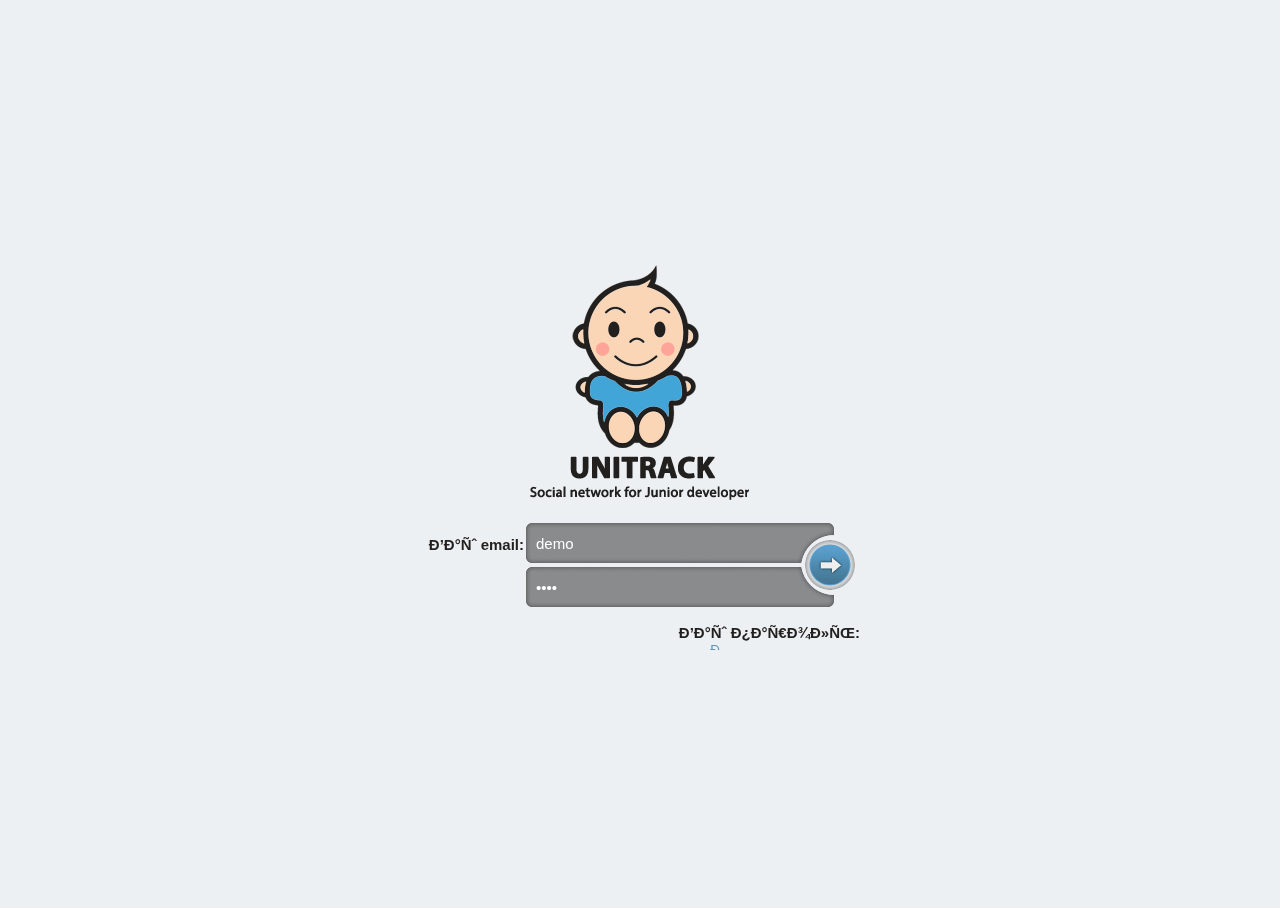
<file: auth.html>
<!DOCTYPE html>
<html>
<head>
	<meta charset="uft-8" />
	<title>Авторизация</title>
	<link rel="stylesheet" href="css/auth.css" />
	<script src="https://ajax.googleapis.com/ajax/libs/jquery/1.11.3/jquery.min.js"></script>
	<script src="js/auth.js"></script>
</head>
<body>
	<section class="center">
		<section class="logo"></section>

			<form class="auth" method="post" action="wellcome.html">
				<label class="pointer clearfix">
					<input type="text" value="demo" />
					<span class="intro">Ваш email:</span>
				</label>

				<label class="pointer clearfix">
					<input type="password" value="demo" />
					<span class="intro">Ваш пароль:</span>
				</label>

				<button class="submit"></button>
				<button class="reg">Зарегистрироваться</button>
			</form>

	</section>

</body>
</html>
</file>
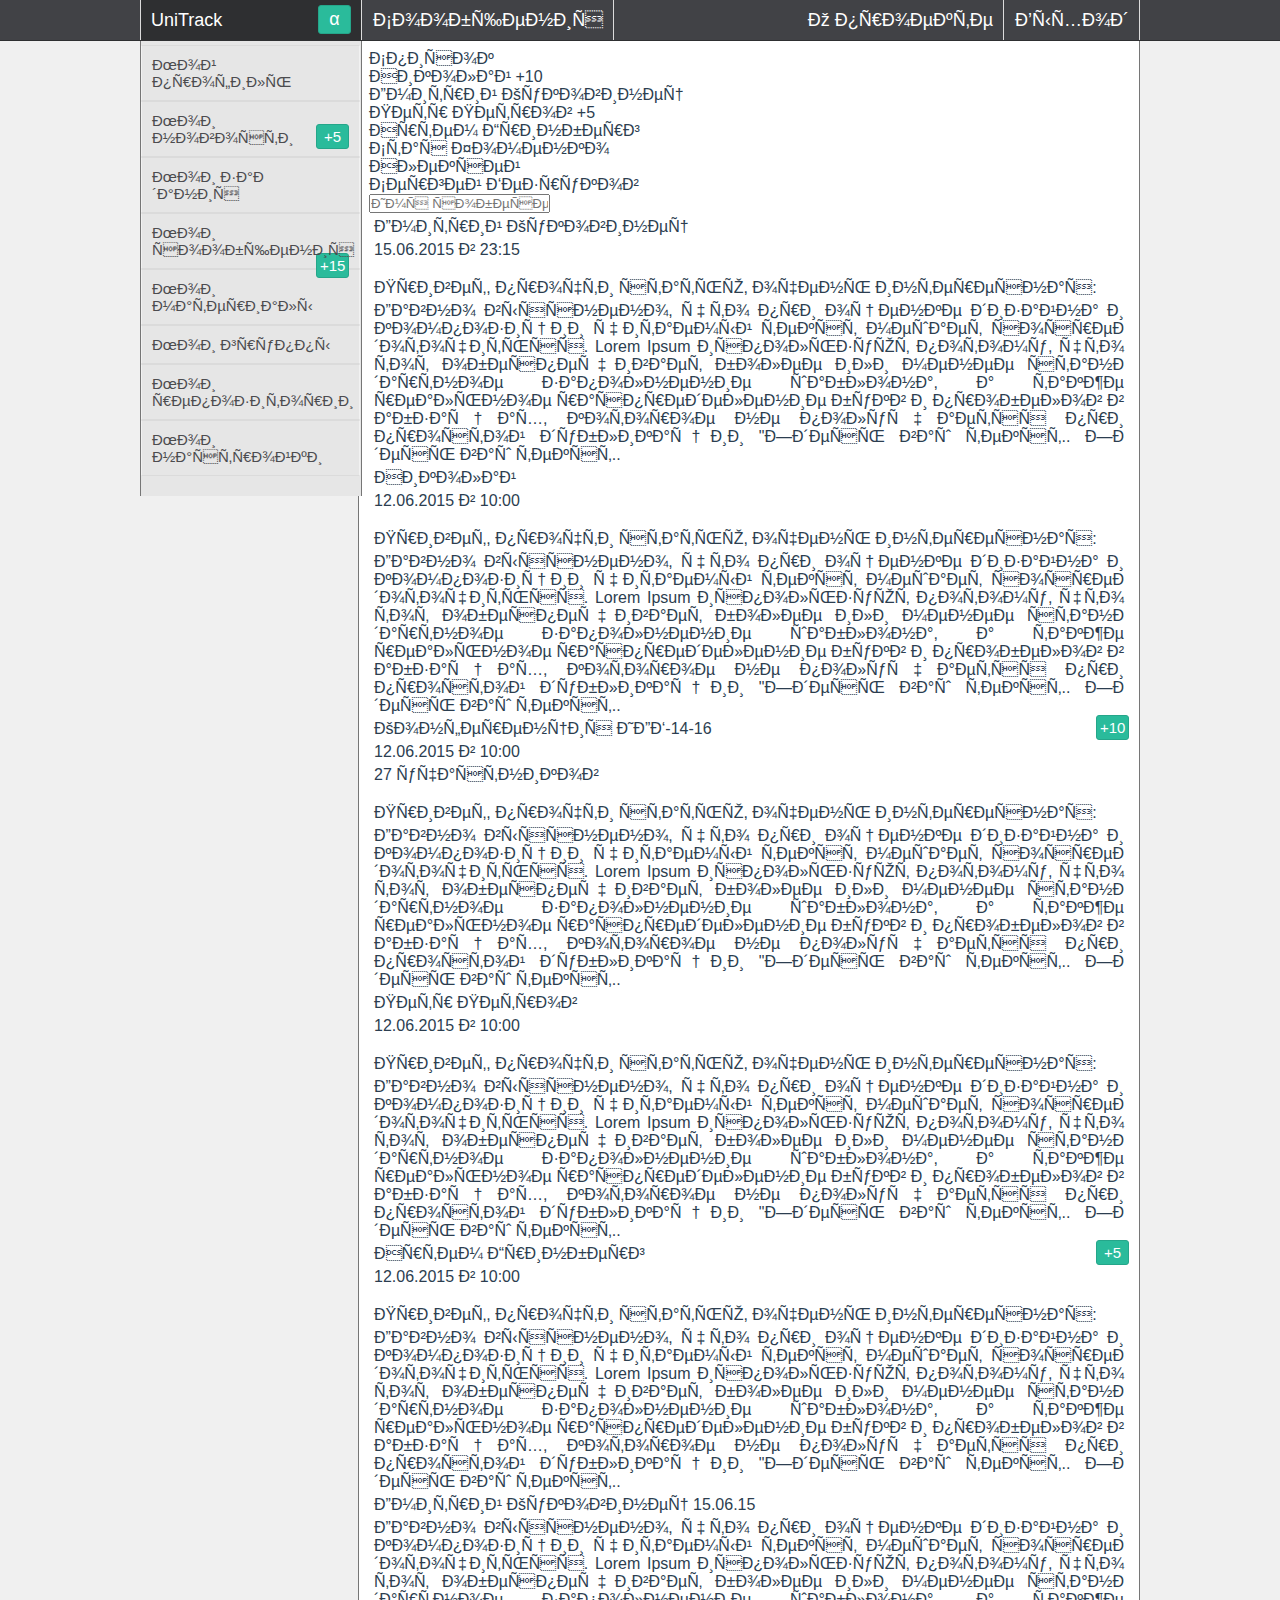
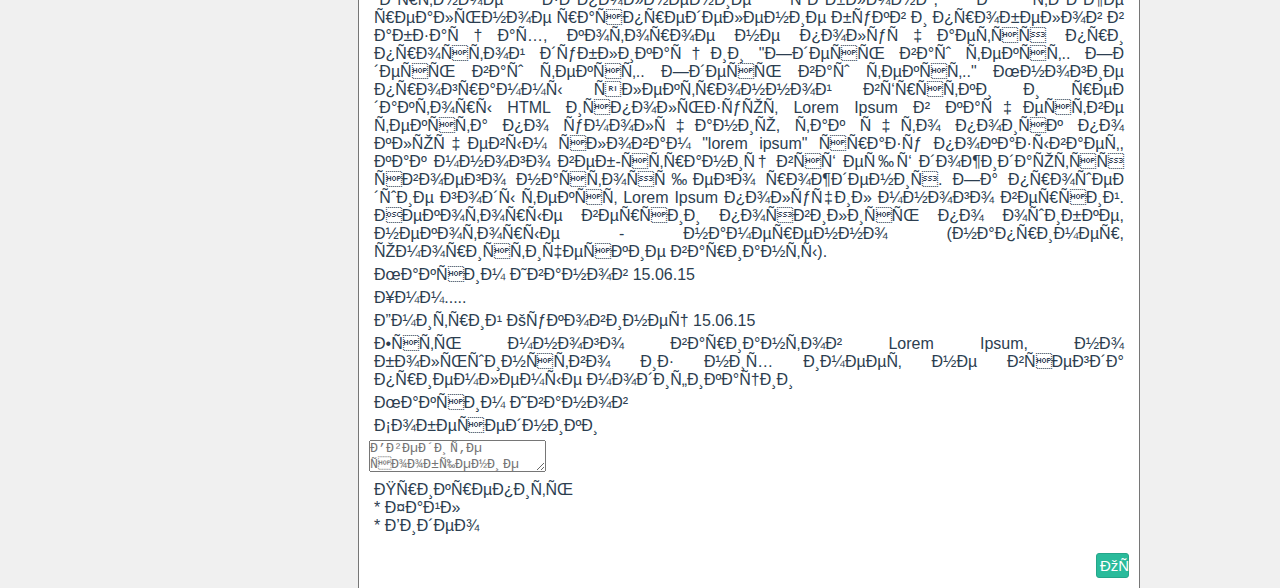
<file: message.html>
<!DOCTYPE html>
<html>
<head>
	<title>Сообщения</title>
	<meta charset="uft-8" />
	<link rel="stylesheet" href="css/main.css">
	<script src="https://ajax.googleapis.com/ajax/libs/jquery/1.11.3/jquery.min.js"></script>
</head>
<body>
	<section class="top-menu">
		<section class="autocentral clearfix">
			<ul class="nav">
				<li class='logli active'>
					<span class="new label">&alpha;</span><a href="wellcome.html">UniTrack</a>
				</li>
				<li><a href="#">Сообщения</a></li>
			</ul>

			<ul class="nav rightnav">
				<li><a href="#">О проекте</a></li>
				<li><a href="#">Выход</a></li>
			</ul>
		</section>
	</section>
	<section class="autocentral">
		<section class="main">
			<section class="left">
				<ul class="navcentral">
				    <li>Мой профиль</li>
				    <li><span>Мои новости <span class='new'>+5</span></span></li>
                    <li>Мои задания</li>
				    <li>
				    	<a href="message.html">
				    		<span>Мои сообщения <span class='new'>+15</span></span>
				    	</a>
				    </li>
				    <li>Мои материалы</li>
				    <li>Мои группы</li>
                    <li>Мои репозитории</li>
				    <li>Мои настройки</li>
				</ul>
			</section>
			<section class="right" data-title="Сообщения">

				<section class="list-message">
					<ul class="list-people clearfix">
						<li class="list-main">Список <span class="list-img list-i"></span></li>
						<li>Николай <span class="list-img list-m">+10</span></li>
						<li>Дмитрий Куковинец <span class="list-img list-c"></span></li>
						<li>Петр Петров <span class="list-img list-m">+5</span></li>
						<li>Артем Гринберг <span class="list-img list-c"></span></li>
						<li>Стас Фоменко <span class="list-img list-c"></span></li>
						<li>Алексей<span class="list-img list-c"></span></li>
						<li>Сергей Безруков <span class="list-img list-c"></span></li>
					</ul>

					<div class="search-mes">
						<input type="text" placeholder="Имя собеседника или название беседы">
					</div>

					<section id="sortable" class="people-message">
						<div class="list-p">
							<div id="d1" class="mleft clearfix">
								<div class="avatar"></div>
								<div class="info">
									<p class="bold namep">Дмитрий Куковинец</p>
									<p>15.06.2015 в 23:15</p>
								</div>
							</div>

							<div class="mright">
								<p>Привет, прочти статью, очень интересная:</p>
								<p>
									Давно выяснено, что при оценке дизайна и композиции читаемый текст мешает сосредоточиться. Lorem Ipsum используют потому, что тот обеспечивает более или менее стандартное заполнение шаблона, а также реальное распределение букв и пробелов в абзацах, которое не получается при простой дубликации "Здесь ваш текст.. Здесь ваш текст..
								</p>

								<div class="botwh"></div>
							</div>

							<div class="close-list"></div>
							<div class="sort-list"></div>
						</div>
						<div class="list-p">
							<div id="d1" class="mleft clearfix">
								<div class="avatar"></div>
								<div class="info">
									<p class="bold namep">Николай</p>
									<p>12.06.2015 в 10:00</p>

								</div>
							</div>

							<div class="mright subs">
								<p>Привет, прочти статью, очень интересная:</p>
								<p>
									Давно выяснено, что при оценке дизайна и композиции читаемый текст мешает сосредоточиться. Lorem Ipsum используют потому, что тот обеспечивает более или менее стандартное заполнение шаблона, а также реальное распределение букв и пробелов в абзацах, которое не получается при простой дубликации "Здесь ваш текст.. Здесь ваш текст..
								</p>

								<div class="botwh"></div>
							</div>

							<div class="new sub">+10</div>
							<div class="close-list"></div>
							<div class="sort-list"></div>
						</div>

						<div class="list-p">
							<div id="d1" class="mleft clearfix">
								<div class="avatar"></div>
								<div class="info">
									<p class="bold namep">Конференция ИДБ-14-16</p>
                                    <p>12.06.2015 в 10:00</p>
									<p><span class="bold">27 участников</p>

								</div>
							</div>

							<div class="mright">
								<p>Привет, прочти статью, очень интересная:</p>
								<p>
									Давно выяснено, что при оценке дизайна и композиции читаемый текст мешает сосредоточиться. Lorem Ipsum используют потому, что тот обеспечивает более или менее стандартное заполнение шаблона, а также реальное распределение букв и пробелов в абзацах, которое не получается при простой дубликации "Здесь ваш текст.. Здесь ваш текст..
								</p>

								<div class="botwh"></div>
							</div>

							<div class="close-list"></div>
							<div class="sort-list"></div>
						</div>

						<div class="list-p">
							<div id="d1" class="mleft clearfix">
								<div class="avatar"></div>
								<div class="info">
									<p class="bold namep">Петр Петров</p>
									<p>12.06.2015 в 10:00</p>

								</div>
							</div>

							<div class="mright subs">
								<p>Привет, прочти статью, очень интересная:</p>
								<p>
									Давно выяснено, что при оценке дизайна и композиции читаемый текст мешает сосредоточиться. Lorem Ipsum используют потому, что тот обеспечивает более или менее стандартное заполнение шаблона, а также реальное распределение букв и пробелов в абзацах, которое не получается при простой дубликации "Здесь ваш текст.. Здесь ваш текст..
								</p>

								<div class="botwh"></div>
							</div>

							<div class="new sub">+5</div>
							<div class="close-list"></div>
							<div class="sort-list"></div>
						</div>

						<div class="list-p">
							<div id="d1" class="mleft clearfix">
								<div class="avatar"></div>
								<div class="info">
									<p class="bold namep">Артем Гринберг</p>
									<p>12.06.2015 в 10:00</p>

								</div>
							</div>

							<div class="mright">
								<p>Привет, прочти статью, очень интересная:</p>
								<p>
									Давно выяснено, что при оценке дизайна и композиции читаемый текст мешает сосредоточиться. Lorem Ipsum используют потому, что тот обеспечивает более или менее стандартное заполнение шаблона, а также реальное распределение букв и пробелов в абзацах, которое не получается при простой дубликации "Здесь ваш текст.. Здесь ваш текст..
								</p>

								<div class="botwh"></div>
							</div>

							<div class="close-list"></div>
							<div class="sort-list"></div>
						</div>
					</section>
				</section>



				<section class="message">

					<div class="section-mail">
						<div class="mail">
						    <div class="mleft">
						        <div class="avatar"></div>
						        <p class="mestitle">
						            <span class="bold">Дмитрий Куковинец</span>
						            <span class="little">15.06.15</span>
						        </p>

						        <div class="messages">
						            <p>
						                Давно выяснено, что при оценке дизайна и композиции читаемый текст мешает сосредоточиться. Lorem Ipsum используют потому, что тот обеспечивает более или менее стандартное заполнение шаблона, а также реальное распределение букв и пробелов в абзацах, которое не получается при простой дубликации "Здесь ваш текст.. Здесь ваш текст.. Здесь ваш текст.." Многие программы электронной вёрстки и редакторы HTML используют Lorem Ipsum в качестве текста по умолчанию, так что поиск по ключевым словам "lorem ipsum" сразу показывает, как много веб-страниц всё ещё дожидаются своего настоящего рождения. За прошедшие годы текст Lorem Ipsum получил много версий. Некоторые версии появились по ошибке, некоторые - намеренно (например, юмористические варианты).


						            </p>
						        </div>
						    </div>

						</div>

						<div class="mail">
						    <div class="mleft">
						        <div class="avatar"></div>
						        <p class="mestitle">
						            <span class="bold">Максим Иванов</span>
						            <span class="little">15.06.15</span>
						        </p>

						        <div class="messages">
						            <p>
						                Хмм.....
						            </p>
						        </div>
						    </div>

						</div>

						<div class="mail">
						    <div class="mleft">
						        <div class="avatar"></div>
						        <p class="mestitle">
						            <span class="bold">Дмитрий Куковинец</span>
						            <span class="little">15.06.15</span>
						        </p>

						        <div class="messages">
						            <p>
						                Есть много вариантов Lorem Ipsum, но большинство из них имеет не всегда приемлемые модификации


						            </p>
						        </div>
						    </div>

						</div>

					</div>


					<div class="formsave">
						<div class="mleft">
							<div class="avatar"></div>
							<p>Максим Иванов</p>
							<p class="bold">Собеседники</p>
						</div>
						<div class="mright">
							<textarea placeholder="Введите сообщение"></textarea>
						</div>

						<div class="end">
							<p><span class="bold">Прикрепить</span><br>
								* Файл <br>
								* Видео
							</p><br>
							<div class="new adds">Отправить</div>
						</div>

					</div>




				</section>


				<script src="js/message.js"></script>
			</section>
		</section>
	</section>
</body>
</html>
</file>
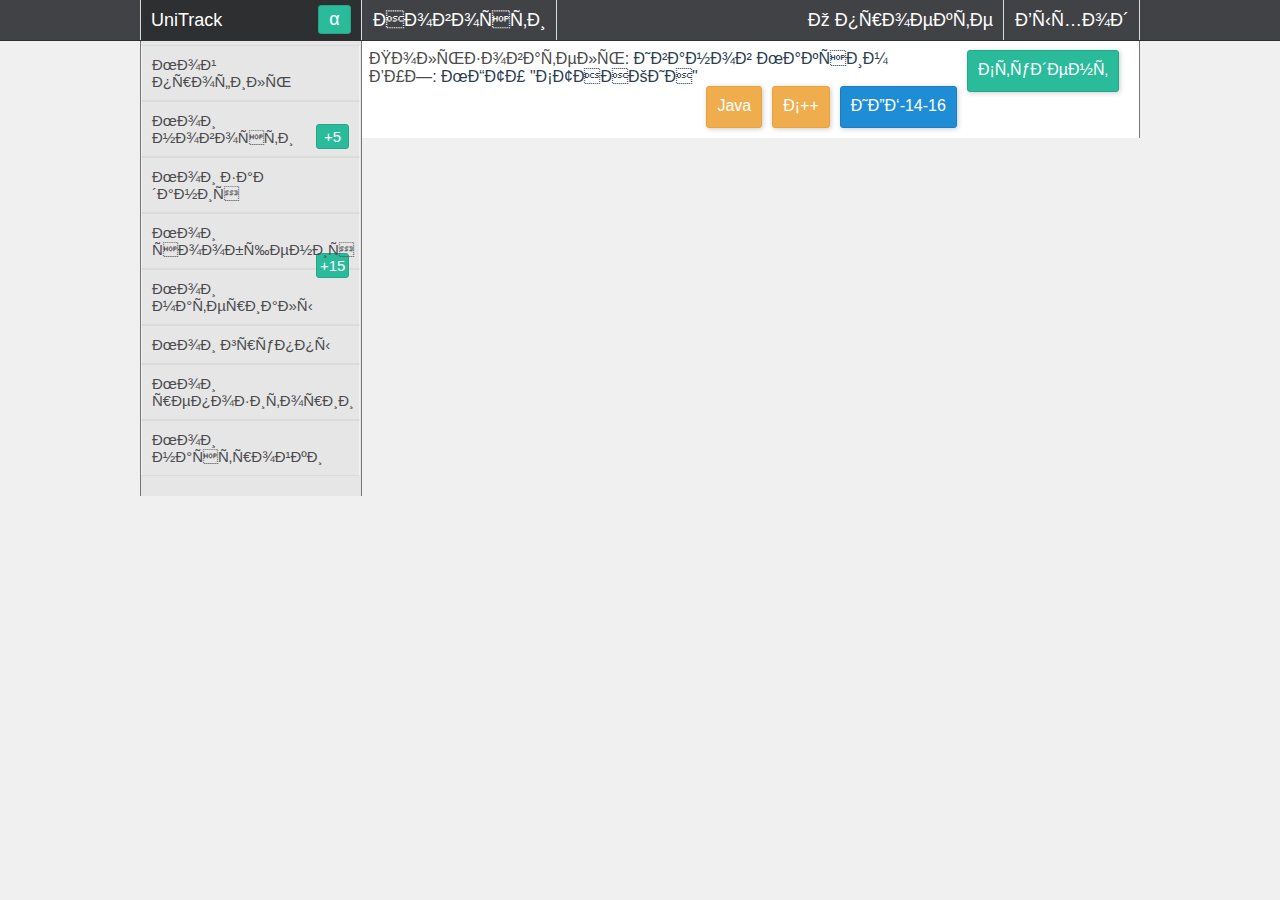
<file: user.html>
<!DOCTYPE html>
<html>
<head>
	<title>О пользователе</title>
	<meta charset="uft-8" />
	<link rel="stylesheet" href="css/main.css">
	<script src="https://ajax.googleapis.com/ajax/libs/jquery/1.11.3/jquery.min.js"></script>
</head>
<body>
	<section class="top-menu">
		<section class="autocentral clearfix">
			<ul class="nav">
				<li class='logli active clearfix'>
					<span class="new label">&alpha;</span><a href="wellcome.html">UniTrack</a>
				</li>
				<li><a href="#">Новости</a></li>
			</ul>

			<ul class="nav rightnav">
				<li><a href="#">О проекте</a></li>
				<li><a href="#">Выход</a></li>
			</ul>
		</section>
	</section>
	<section class="autocentral">
		<section class="main">
			<section class="left">
				<ul class="navcentral">
				    <li>
                     <a href="user.html">
                            <span>Мой профиль</span>
                        </a>
                    </li>
				    <li><span>Мои новости <span class='new'>+5</span></span></li>
                    <li>Мои задания</li>
				    <li>
				    	<a href="message.html">
				    		<span>Мои сообщения <span class='new'>+15</span></span>
				    	</a>
				    </li>
				    <li>Мои материалы</li>
				    <li>Мои группы</li>
                    <li>Мои репозитории</li>
				    <li>Мои настройки</li>
				</ul>
			</section>
			<section class="right" data-title="О пользователе">

				<section class="info clearfix">
				    <section class="fleft">
				        <section class="login"><span class='title'>Пользователь</span>: Иванов Максим</section>
				        <section class="universityde"><span class='title'>ВУЗ</span>: МГТУ "СТАНКИН"</section>
				    </section>

				    <section class="color gr">Студент</section>
				    <section class="color bl">ИДБ-14-16</section>
				    <section class="color yel">С++</section>
				    <section class="color yel">Java</section>


				</section>


			</section>
		</section>
	</section>
</body>
</html>
</file>
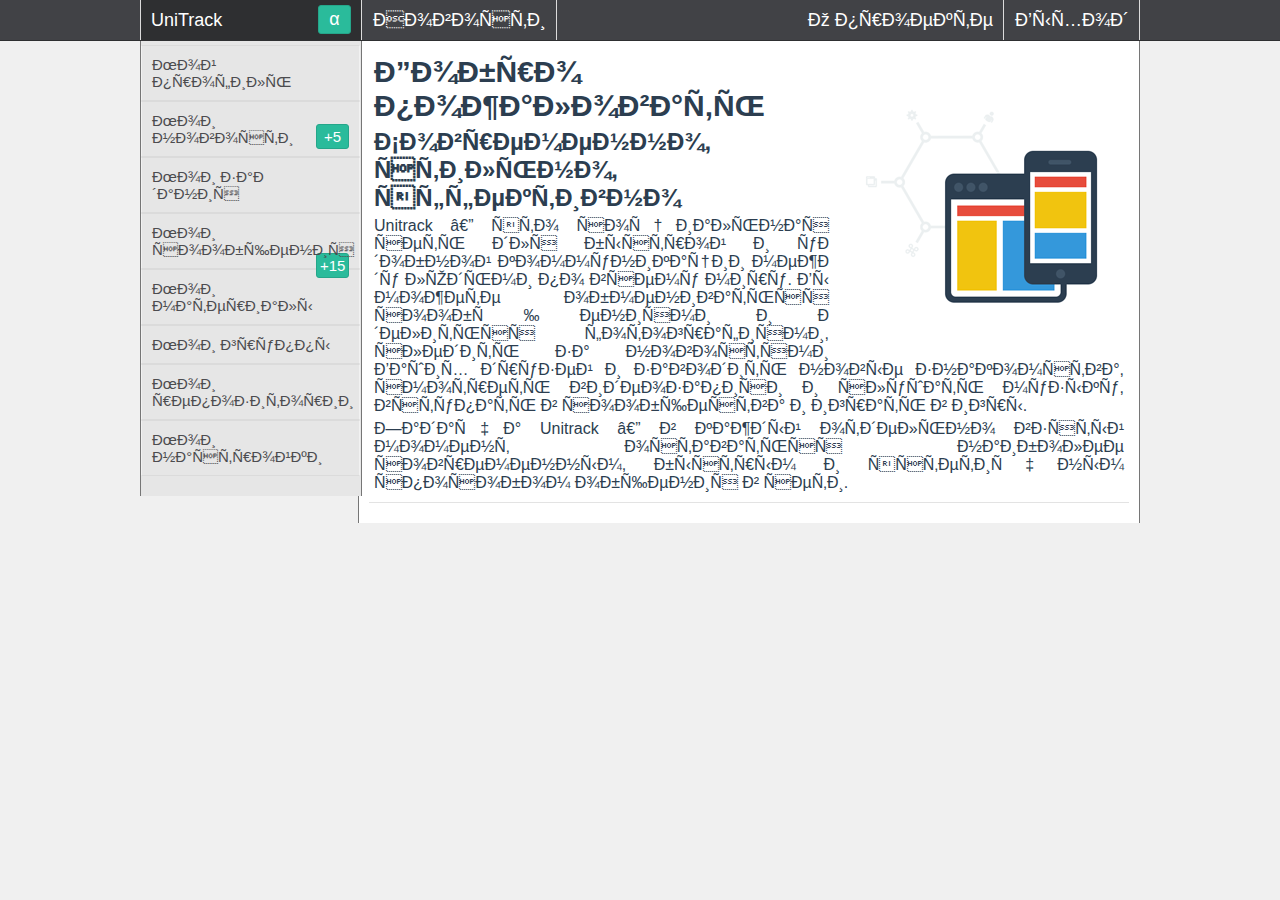
<file: wellcome.html>
<!DOCTYPE html>
<html>
<head>
	<title>Добро пожаловать</title>
	<meta charset="uft-8" />
	<link rel="stylesheet" href="css/main.css">
	<script src="https://ajax.googleapis.com/ajax/libs/jquery/1.11.3/jquery.min.js"></script>
</head>
<body>
	<section class="top-menu">
		<section class="autocentral clearfix">
			<ul class="nav">
				<li class='logli active clearfix'>
					<span class="new label">&alpha;</span><a href="wellcome.html">UniTrack</a>
				</li>
				<li><a href="#">Новости</a></li>
			</ul>

			<ul class="nav rightnav">
				<li><a href="#">О проекте</a></li>
				<li><a href="#">Выход</a></li>
			</ul>
		</section>
	</section>
	<section class="autocentral">
		<section class="main">
			<section class="left">
				<ul class="navcentral">
				    <li>
                     <a href="user.html">
                            <span>Мой профиль</span>
                        </a>
                    </li>
				    <li><span>Мои новости <span class='new'>+5</span></span></li>
                    <li>Мои задания</li>
				    <li>
				    	<a href="message.html">
				    		<span>Мои сообщения <span class='new'>+15</span></span>
				    	</a>
				    </li>
				    <li>Мои материалы</li>
				    <li>Мои группы</li>
                    <li>Мои репозитории</li>
				    <li>Мои настройки</li>
				</ul>
			</section>
			<section class="right" data-title="Добро пожаловать">

				<section class="content">
					<section class="clearfix">
						<section class="wlogo"></section>
						<h1 class='mh1'>Добро пожаловать</h1>
						<h2 class='mh2'>Современно, стильно, эффективно</h2>

						<p>
						Unitrack — это социальная сеть для быстрой и удобной коммуникации между людьми по всему миру. Вы можете обмениваться сообщениями и делиться фотографиями, следить за новостями Ваших друзей и заводить новые знакомства, смотреть видеозаписи и слушать музыку, вступать в сообщества и играть в игры.
						</p>

						<p>Задача Unitrack — в каждый отдельно взятый момент оставаться наиболее современным, быстрым и эстетичным способом общения в сети.</p>
					</section>
					<span class='hr'></span>
				</section>
			</section>
		</section>
	</section>
</body>
</html>
</file>
<file: css/auth.css>
/* tags */
@import(font.css);

html, body {
	background: #edf0f2;
	color: #221f1f;
	font-family: 'Roboto', sans-serif;
	font-size: 15px;
	font-weight: bold;
	height: 100%;
	position: relative;
 }

.logo {
	background: url(../img/auth/logo.png) no-repeat;
	height: 266px;
	margin: 0 auto;
	width: 235px;
 }

.center {
	height: 400px;
	left: 50%;
	margin: -200px 0 0 -250px; /* (высота)/2 0 0 (ширина)/2 */
	overflow: hidden;
	position: fixed;
	top: 50%;
	width: 500px;
 }

/* Auth Form */
input[type=text], input[type=password],.submit, .reg {border: 0;}

.intro, input[type=text], input[type=password] {float: right;}

.pointer, .reg, .submit {cursor: pointer;}

.auth {
	height: 120px;
	margin: 5px auto;
	position: relative;
	width: 440px;
 }

input[type=text], input[type=password] {
	background: url(../img/auth/email.png) no-repeat;
	color: #fff;
	font-size: 15px;
	height: 20px;
	margin: 2px 26px 2px 2px;
	padding: 10px;
	width: 288px;
 }

input[type=password] {background: url(../img/auth/password.png) no-repeat;}

.intro {margin-top: 15px;}

.submit {
	background: url(../img/auth/send.png) no-repeat;
	display: block;
	height: 50px;
	padding: 0;
	position: absolute;
	right: 5px;
	top: 19px;
	width: 50px;
 }

.reg {
	background: none;
	color: #6296b4;
	display: block;
	margin: 15px auto;
	margin-left: 150px;
	text-align: center;
 }

	.reg:hover {text-decoration: underline}
</file>
<file: css/main.css>
@import(font.css);
* {margin:0; padding:0;}
html {font-family: 'Roboto', sans-serif; background-color: #f0f0f0; min-width: 1024px;}
a {display: block; width: inherit; height: inherit; text-decoration: none;}

/* 1ый блок */
.top-menu {
	min-width: 1024px;
	color: #fff;
	width: 100%;
	position: absolute;
	top:0;
	height:40px;
	left:0;
	z-index: 3;
	background-color: #414246;

	border-bottom: 1px solid #2e2f31;
}

.top-menu a {color:#fff;}

.clear {clear:both; display: block}

.autocentral {
	width: 1000px;
	padding: 0 12px 0 12px;
	margin: 0 auto;
	position: relative;

}

span.label {

	font-size:18px;
	border-radius: 3px;
}

.nav {list-style: none;}

.rightnav {
	position: absolute;
	right: 12px;
	top:0;

}

.nav li {
	text-align: center;
	float:left;
	padding: 10px;
	height: 20px;
	font-size: 18px;
	border-left: 1px solid #414246;
	border-right: 1px solid #dbdbdb;
}

.nav li.logli {border-left: 1px solid #dbdbdb; width: 200px; text-align: left}
.nav li.logli a {float:left; width: 100px;}

.nav li:hover, .nav .active {
	background-color: #2e2f31;
	border-left: 1px solid #dbdbdb;
}



/* 2ой блок */
.main {
	width: 1000px;
	position: absolute;
	top: 40px;
	z-index: 1;
}

.left {
	width:220px;
	margin-left:0px;
	background-color: #e6e6e6;
	z-index: 2;
	padding-bottom: 20px;
}

	.navcentral {list-style: none; margin-top: 5px}
	.navcentral li {
		cursor: pointer;
	    width: 197px;
	    padding:10px;
	    color:#4c4c4f;
	    font-size: 15px;
	    border:1px solid #dbdbdb;
		border-right: 1px solid #f2f2f2;
		border-left:1px solid #f2f2f2;

	}

	.navcentral a {color:#4c4c4f;}

	.navcentral li:hover {
	    background-color: #f2f2f2;
		border:1px solid #dbdbdb;
		border-right: 1px solid #f2f2f2;
		border-left:1px solid #f2f2f2;
	}


		.new {
		    background:#2abb9b;
		    color:#fff;
		    padding:3px;
		    border:1px solid #25a68a;
		    margin-left: 10px;
		    width: 25px;
		    margin-top: -5px;
		    -moz-border-radius: 3px;
		    -webkit-border-radius: 3px;
		    border-radius: 3px;
		    font-size:15px;
		    text-align: center;

	    	float:right;
	    	display: block
		}


.right {
	width: 760px;
	padding: 10px;
	left: 218px;
	z-index:1;
	background-color: #fff;
	color:#2c3e50;


}

.left, .right {
	border-left: 1px solid #767676;
	border-right: 1px solid #767676;
	position: absolute;

}

	.hr {
		display: block;
	    width: 100%;
	    height: 1px;
	    margin: 10px 0 10px 0;
	    background:#e3e3e3;
	}

 	.wlogo {
        width: 300px;
        height: 300px;
        float: right;
        background: url(../img/wellcome.png) no-repeat center center;
    }

    .mh1 {font-size: 30px; }
	.nh2 {font-size: 20px;}
	.mh1, .mh2 {font-weight: bold; margin: 5px}

	.right p {margin: 35px 0 35px 0; text-align: justify; margin: 5px}
	.title {color: #4c4c4c;}

	.right, .left {
		overflow: auto;
		overflow-x: hidden;
	}


	.info {margin-bottom: 20px}

	.color {
	    width: auto;
	    height: 20px;
	    padding:10px;
	    text-align: center;
	    border:1px solid #ccc;
	    -moz-box-shadow: 1px 1px 5px #ccc;
	    -webkit-box-shadow: 1px 1px 5px #ccc;
	    box-shadow: 1px 1px 5px #ccc;
	    float:right;
	    margin-right: 10px;
	    -moz-border-radius: 3px;
	    -webkit-border-radius: 3px;
	    border-radius: 3px;
	}

	.fleft {float:left;}

	.yel {
	    background: #f0ad4e;
	    color:#fff;
	    border: 1px solid #eea236;
	}
	.gr {
	    background:#2abb9b;
	    color:#fff;
	    border:1px solid #25a68a;
	}

	.bl {
	    background:#1f8dd6;
	    color:#fff;
	    border:1px solid #1c7ec0;
	}
</file>
